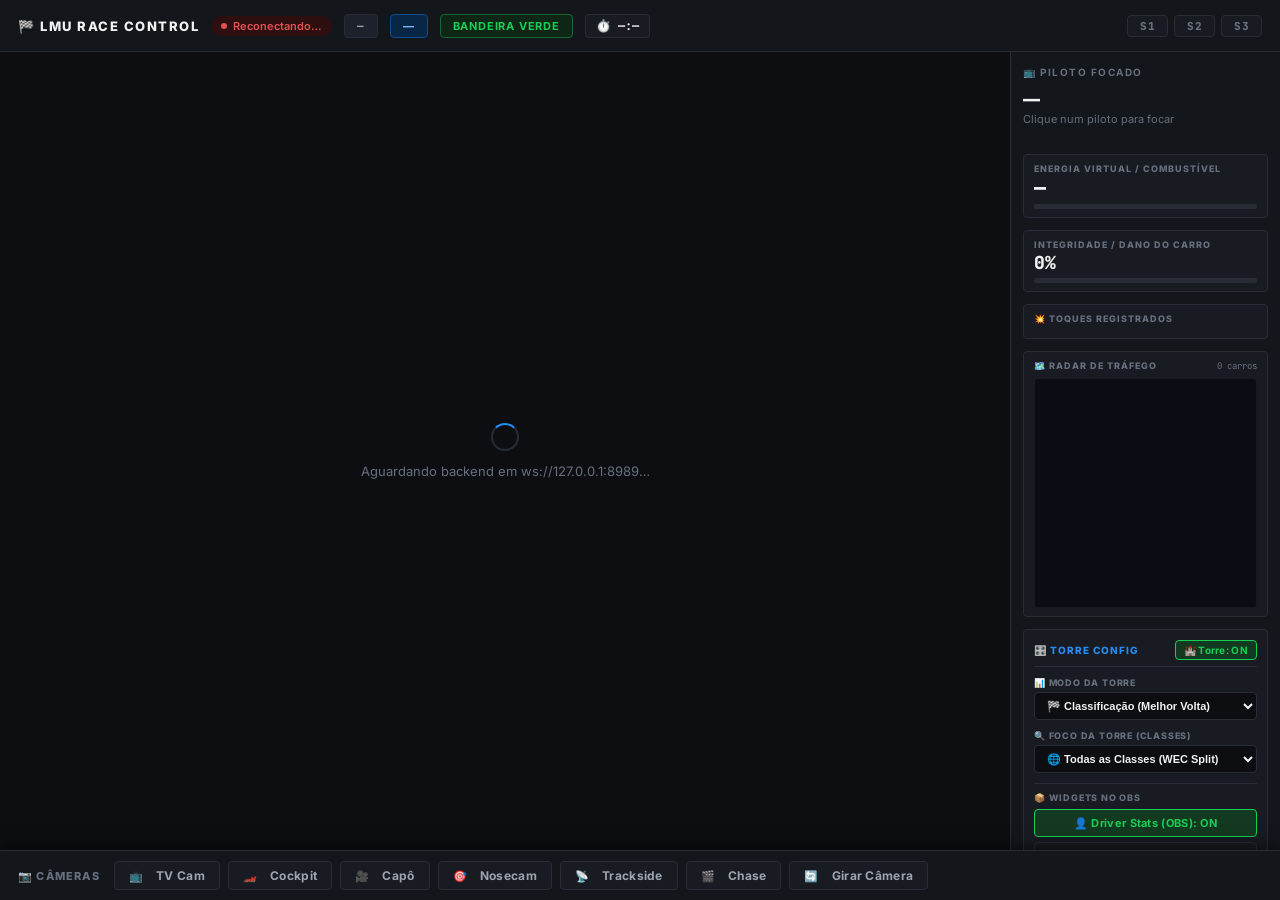
<file: frontend/index.html>
<!DOCTYPE html>
<html lang="pt-BR">
<head>
  <meta charset="UTF-8" />
  <meta name="viewport" content="width=device-width, initial-scale=1.0" />
  <title>LMU Race Control — Mesa do Narrador</title>
  <link rel="preconnect" href="https://fonts.googleapis.com" />
  <link href="https://fonts.googleapis.com/css2?family=Inter:wght@300;400;500;600;700;800;900&family=JetBrains+Mono:wght@400;600;700;800&display=swap" rel="stylesheet" />
  <style>
    /* ============================
       DESIGN SYSTEM / TOKENS
       ============================ */
    :root {
      --bg-base:        hsl(220, 20%, 6%);
      --bg-panel:       hsl(220, 18%, 9%);
      --bg-row:         hsl(220, 16%, 11%);
      --bg-row-hover:   hsl(220, 22%, 18%);
      --bg-focused:     hsl(210, 80%, 15%);
      --border:         hsl(220, 15%, 18%);
      --border-focused: hsl(210, 90%, 50%);

      --text-primary:   hsl(220, 10%, 95%);
      --text-secondary: hsl(220, 10%, 65%);
      --text-dim:       hsl(220, 10%, 45%);

      --accent-blue:    hsl(210, 90%, 55%);
      --accent-blue-glow: hsla(210, 90%, 55%, 0.25);

      /* Compound colors */
      --soft-color:     hsl(0, 0%, 96%);
      --soft-bg:        hsl(0, 0%, 15%);
      --medium-color:   hsl(48, 100%, 55%);
      --medium-bg:      hsl(48, 80%, 10%);
      --hard-color:     hsl(0, 80%, 60%);
      --hard-bg:        hsl(0, 60%, 10%);
      --wet-color:      hsl(210, 90%, 55%);
      --wet-bg:         hsl(210, 70%, 10%);
      --unknown-color:  hsl(220, 10%, 55%);
      --unknown-bg:     hsl(220, 10%, 12%);

      /* Flags & Status */
      --flag-yellow:    hsl(48, 100%, 50%);
      --flag-green:     hsl(140, 80%, 45%);
      --flag-red:       hsl(0, 85%, 55%);

      /* Energy */
      --energy-high:    hsl(140, 80%, 45%);
      --energy-mid:     hsl(48, 100%, 50%);
      --energy-low:     hsl(0, 80%, 55%);

      --font-main: 'Inter', sans-serif;
      --font-mono: 'JetBrains Mono', monospace;

      --radius-sm: 4px;
      --radius-md: 8px;
      --radius-lg: 12px;
    }

    * { margin: 0; padding: 0; box-sizing: border-box; }

    html, body {
      height: 100vh;
      width: 100vw;
      margin: 0;
      padding: 0;
      background: var(--bg-base);
      color: var(--text-primary);
      font-family: var(--font-main);
      display: flex;
      flex-direction: column;
      overflow: hidden;
      user-select: none;
    }

    /* ============================
       HEADER / STATUS BAR
       ============================ */
    #header {
      display: flex;
      align-items: center;
      gap: 12px;
      padding: 10px 18px;
      background: var(--bg-panel);
      border-bottom: 1px solid var(--border);
      flex-shrink: 0;
      height: 52px;
    }
    #header h1 {
      font-size: 13px;
      font-weight: 800;
      letter-spacing: 1.5px;
      text-transform: uppercase;
      color: var(--text-primary);
      display: flex;
      align-items: center;
      gap: 6px;
    }

    #ws-status {
      display: flex;
      align-items: center;
      gap: 6px;
      font-size: 11px;
      font-weight: 600;
      padding: 3px 10px;
      border-radius: 20px;
      background: hsl(0, 50%, 12%);
      color: hsl(0, 70%, 60%);
      transition: all 0.3s;
    }
    #ws-status.connected {
      background: hsl(140, 50%, 10%);
      color: var(--energy-high);
    }
    #ws-status::before {
      content: '';
      display: block;
      width: 6px; height: 6px;
      border-radius: 50%;
      background: currentColor;
      animation: pulse-dot 1.5s infinite;
    }
    @keyframes pulse-dot {
      0%, 100% { opacity: 1; }
      50% { opacity: 0.3; }
    }

    /* Badges in Header */
    .header-badge {
      font-size: 11px;
      font-weight: 700;
      padding: 4px 12px;
      border-radius: var(--radius-sm);
      letter-spacing: 0.8px;
      text-transform: uppercase;
    }

    #track-badge {
      background: hsl(220, 20%, 14%);
      color: var(--text-secondary);
      border: 1px solid var(--border);
      font-family: var(--font-mono);
    }

    #session-badge {
      background: hsl(210, 80%, 15%);
      color: hsl(210, 100%, 75%);
      border: 1px solid hsl(210, 80%, 30%);
    }

    #phase-badge {
      background: hsl(140, 50%, 10%);
      color: var(--flag-green);
      border: 1px solid hsl(140, 60%, 25%);
    }
    #phase-badge.flag-green {
      background: hsl(140, 50%, 10%) !important;
      color: var(--flag-green) !important;
      border-color: hsl(140, 60%, 25%) !important;
    }
    #phase-badge.flag-yellow {
      background: hsl(48, 80%, 12%) !important;
      color: var(--flag-yellow) !important;
      border-color: hsl(48, 80%, 35%) !important;
      animation: yellow-pulse 1s infinite alternate;
    }
    #phase-badge.flag-red {
      background: hsl(0, 60%, 12%) !important;
      color: var(--flag-red) !important;
      border-color: hsl(0, 60%, 35%) !important;
    }

    #clock-badge {
      font-family: var(--font-mono);
      font-size: 12px;
      font-weight: 700;
      color: var(--text-primary);
      background: var(--bg-row);
      border: 1px solid var(--border);
      padding: 3px 10px;
      border-radius: var(--radius-sm);
    }

    /* Sector flags */
    #sector-flags {
      display: flex;
      gap: 6px;
      margin-left: auto;
    }
    .sector-flag {
      font-size: 11px;
      font-weight: 800;
      padding: 3px 12px;
      border-radius: 4px;
      background: var(--bg-row);
      color: var(--text-dim);
      border: 1px solid var(--border);
      transition: all 0.2s;
      letter-spacing: 0.5px;
      font-family: var(--font-mono);
    }
    .sector-flag.active {
      background: hsl(48, 90%, 15%) !important;
      color: var(--flag-yellow) !important;
      border-color: var(--flag-yellow) !important;
      box-shadow: 0 0 10px hsla(48, 100%, 50%, 0.4);
      animation: yellow-pulse 1s infinite alternate;
    }
    @keyframes yellow-pulse {
      from { box-shadow: 0 0 6px hsla(48, 100%, 50%, 0.2); }
      to   { box-shadow: 0 0 14px hsla(48, 100%, 50%, 0.6); }
    }

    /* ============================
       MAIN LAYOUT & SCROLLING
       ============================ */
    #main {
      display: flex;
      flex: 1;
      min-height: 0;
      overflow: hidden;
    }

    /* STANDINGS TABLE SCROLLER */
    #standings-wrapper {
      flex: 1;
      height: 100%;
      overflow-y: scroll;
      overflow-x: auto;
      -webkit-overflow-scrolling: touch;
    }
    #standings-wrapper::-webkit-scrollbar { width: 6px; height: 6px; }
    #standings-wrapper::-webkit-scrollbar-track { background: var(--bg-base); }
    #standings-wrapper::-webkit-scrollbar-thumb { background: var(--border); border-radius: 3px; }
    #standings-wrapper::-webkit-scrollbar-thumb:hover { background: hsl(220, 15%, 30%); }

    #standings-table {
      width: 100%;
      border-collapse: collapse;
    }

    #standings-table thead th {
      position: sticky;
      top: 0;
      z-index: 10;
      background: var(--bg-panel);
      padding: 9px 10px;
      text-align: left;
      font-size: 10px;
      font-weight: 700;
      letter-spacing: 1px;
      text-transform: uppercase;
      color: var(--text-dim);
      border-bottom: 1px solid var(--border);
    }

    .row {
      border-bottom: 1px solid var(--border);
      cursor: pointer;
      transition: background-color 0.12s ease, opacity 0.2s ease;
    }
    .row:hover {
      background-color: var(--bg-row-hover) !important;
    }
    
    /* Foco ativo */
    .row.focused {
      background-color: var(--bg-focused) !important;
      border-left: 4px solid var(--accent-blue);
      box-shadow: inset 0 0 14px hsla(210, 90%, 55%, 0.2);
    }

    /* Garagem: Linha meio apagada/esmaecida */
    .row.in-garage {
      opacity: 0.40;
      filter: grayscale(40%);
      background-color: hsl(220, 18%, 7%);
    }
    .row.in-garage:hover {
      opacity: 0.80;
    }

    /* Yellow Flag / Incidente no Carro: Linha inteira amarela pulsante */
    .row.yellow-incident {
      background-color: hsl(48, 95%, 18%) !important;
      border-top: 2px solid var(--flag-yellow) !important;
      border-bottom: 2px solid var(--flag-yellow) !important;
      animation: yellow-incident-pulse 1s infinite alternate;
    }
    @keyframes yellow-incident-pulse {
      from { background-color: hsl(48, 90%, 14%); box-shadow: inset 0 0 10px hsla(48, 100%, 50%, 0.2); }
      to   { background-color: hsl(48, 100%, 24%); box-shadow: inset 0 0 20px hsla(48, 100%, 50%, 0.5); }
    }

    .row td {
      padding: 8px 10px;
      font-size: 12px;
      vertical-align: middle;
      white-space: nowrap;
    }

    /* Qualify Tracker Selection Checkbox */
    .td-qlf {
      width: 34px;
      text-align: center;
      padding: 4px !important;
    }
    body.is-race-session .td-qlf,
    body.is-race-session #th-qlf {
      display: none !important;
    }
    .qlf-checkbox {
      width: 16px;
      height: 16px;
      cursor: pointer;
      accent-color: #00d2ff;
      transform: scale(1.2);
      vertical-align: middle;
    }

    /* Class Badge */
    .td-class { width: 58px; }
    .class-badge {
      display: inline-flex;
      align-items: center;
      justify-content: center;
      font-size: 10px;
      font-weight: 900;
      font-family: var(--font-mono);
      padding: 3px 6px;
      border-radius: 4px;
      letter-spacing: 0.5px;
      text-transform: uppercase;
    }
    .class-HY        { background: hsl(355, 85%, 40%); color: #fff; border: 1px solid hsl(45, 90%, 50%); }
    .class-LMP2      { background: #5ba4ff; color: #fff; border: 1px solid #7FB5FF; }
    .class-LMP2_WEC  { background: #5ba4ff; color: #fff; border: 1px solid #7FB5FF; }
    .class-LMP2_ELMS { background: #005696; color: #fff; border: 1px solid #003d6b; }
    .class-LMGT3     { background: hsl(145, 90%, 30%); color: #fff; border: 1px solid hsl(145, 80%, 45%); }
    .class-LMGTE     { background: hsl(38, 95%, 36%); color: #fff; border: 1px solid hsl(38, 90%, 52%); }
    .class-LMP3      { background: hsl(280, 75%, 38%); color: #fff; border: 1px solid hsl(280, 70%, 55%); }

    /* Position Geral */
    .td-pos { width: 42px; }
    .pos-badge {
      display: inline-flex;
      align-items: center;
      justify-content: center;
      font-size: 12px;
      font-weight: 800;
      font-family: var(--font-mono);
      width: 28px; height: 28px;
      border-radius: 6px;
      background: var(--bg-row);
      color: var(--text-secondary);
      border: 1px solid var(--border);
    }
    .pos-badge.p1 { background: hsl(48, 80%, 15%); color: hsl(48, 100%, 60%); border-color: hsl(48, 80%, 30%); }
    .pos-badge.p2 { background: hsl(220, 20%, 18%); color: hsl(220, 10%, 80%); border-color: hsl(220, 20%, 30%); }
    .pos-badge.p3 { background: hsl(20, 60%, 15%); color: hsl(20, 80%, 65%); border-color: hsl(20, 60%, 30%); }

    /* Posição na Classe (POS CLAS) */
    .td-pos-class { width: 44px; }
    .pos-class-badge {
      display: inline-flex;
      align-items: center;
      justify-content: center;
      font-size: 11px;
      font-weight: 700;
      font-family: var(--font-mono);
      padding: 2px 6px;
      border-radius: 4px;
      background: hsla(220, 15%, 15%, 0.6);
      color: var(--text-secondary);
      border: 1px solid var(--border);
    }
    .pos-class-badge.p1 { background: hsla(48, 80%, 15%, 0.7); color: hsl(48, 100%, 65%); border-color: hsl(48, 80%, 35%); font-weight: 800; }
    .pos-class-badge.p2 { background: hsla(220, 20%, 20%, 0.7); color: hsl(220, 10%, 85%); border-color: hsl(220, 20%, 35%); }
    .pos-class-badge.p3 { background: hsla(20, 60%, 16%, 0.7); color: hsl(20, 80%, 70%); border-color: hsl(20, 60%, 35%); }

    /* Car Number */
    .td-num { width: 48px; }
    .car-num {
      font-family: var(--font-mono);
      font-weight: 800;
      font-size: 13px;
      color: var(--accent-blue);
    }

    /* Driver */
    .td-driver { min-width: 170px; }
    .driver-name {
      font-weight: 700;
      font-size: 13px;
      color: var(--text-primary);
      letter-spacing: 0.2px;
    }
    .team-name {
      font-size: 10px;
      color: var(--text-dim);
      margin-top: 1px;
      white-space: nowrap;
      overflow: hidden;
      text-overflow: ellipsis;
      max-width: 220px;
    }

    /* Times */
    .td-time { width: 95px; font-family: var(--font-mono); font-size: 12px; }
    .lap-time { color: var(--text-primary); font-weight: 600; }
    .best-time { color: hsl(140, 70%, 50%); font-size: 11px; font-weight: 600; margin-top: 2px; }
    .avg-time { color: hsl(190, 85%, 70%); font-size: 11.5px; font-weight: 600; }
    .gap-int-time { color: hsl(48, 90%, 75%); font-size: 11.5px; font-weight: 600; font-family: var(--font-mono); }
    .gap-class-time { color: hsl(210, 80%, 75%); font-size: 11.5px; font-weight: 600; font-family: var(--font-mono); }

    /* Energy / Fuel */
    .td-energy { width: 85px; }
    .energy-bar-wrapper {
      display: flex;
      flex-direction: column;
      gap: 3px;
    }
    .energy-value {
      font-family: var(--font-mono);
      font-size: 11px;
      font-weight: 700;
    }
    .energy-bar {
      height: 4px;
      border-radius: 2px;
      background: var(--border);
      overflow: hidden;
    }
    .energy-bar-fill {
      height: 100%;
      border-radius: 2px;
      transition: width 0.3s ease;
    }

    /* Tires */
    .td-tires { width: 62px; }
    .tire-single {
      display: inline-flex;
      align-items: center;
      justify-content: center;
      width: 26px; height: 26px;
      border-radius: 6px;
      font-family: var(--font-mono);
      font-weight: 900;
      font-size: 13px;
      border: 1.5px solid transparent;
    }
    .tire-single.Soft    { background: var(--soft-bg);    color: var(--soft-color);    border-color: hsla(0,0%,70%,0.3); }
    .tire-single.Medium  { background: var(--medium-bg);  color: var(--medium-color);  border-color: hsla(48,80%,40%,0.3); }
    .tire-single.Hard    { background: var(--hard-bg);    color: var(--hard-color);    border-color: hsla(0,60%,40%,0.3); }
    .tire-single.Wet     { background: var(--wet-bg);     color: var(--wet-color);     border-color: hsla(210,70%,40%,0.3); }
    .tire-single.Unknown { background: var(--unknown-bg); color: var(--unknown-color); border-color: var(--border); }

    /* Mixed tires: 2x2 grid */
    .tire-mixed {
      display: grid;
      grid-template-columns: 1fr 1fr;
      gap: 3px;
      width: 26px;
    }
    .tire-dot {
      width: 10px; height: 10px;
      border-radius: 50%;
    }
    .tire-dot.Soft    { background: var(--soft-color); }
    .tire-dot.Medium  { background: var(--medium-color); }
    .tire-dot.Hard    { background: var(--hard-color); }
    .tire-dot.Wet     { background: var(--wet-color); }
    .tire-dot.Unknown { background: var(--unknown-color); }

    /* Damage Column */
    .td-damage { width: 55px; text-align: center; }
    .damage-badge {
      display: inline-flex;
      align-items: center;
      justify-content: center;
      font-family: var(--font-mono);
      font-size: 11px;
      font-weight: 700;
      padding: 2px 6px;
      border-radius: 4px;
      border: 1px solid transparent;
    }
    .damage-badge.dmg-0 {
      background: hsl(220, 15%, 12%);
      color: hsl(220, 10%, 65%);
      border-color: var(--border);
    }
    .damage-badge.dmg-low {
      background: hsl(48, 80%, 14%);
      color: hsl(48, 100%, 65%);
      border-color: hsl(48, 80%, 30%);
    }
    .damage-badge.dmg-mid {
      background: hsl(25, 85%, 16%);
      color: hsl(25, 100%, 65%);
      border-color: hsl(25, 85%, 35%);
    }
    .damage-badge.dmg-high {
      background: hsl(0, 80%, 18%);
      color: hsl(0, 100%, 70%);
      border-color: hsl(0, 80%, 45%);
      font-weight: 800;
      animation: pulse-req 0.8s infinite;
    }

    /* Status Column Chips */
    .td-status { width: 115px; }
    .status-chip {
      display: inline-flex;
      align-items: center;
      gap: 4px;
      font-size: 10px;
      font-weight: 800;
      letter-spacing: 0.5px;
      padding: 3px 9px;
      border-radius: 4px;
      font-family: var(--font-mono);
      text-transform: uppercase;
    }
    .status-garage {
      background: hsl(220, 10%, 14%);
      color: hsl(220, 10%, 65%);
      border: 1px solid var(--border);
    }
    .status-req {
      background: hsl(40, 80%, 15%);
      color: hsl(40, 100%, 65%);
      border: 1px solid hsl(40, 80%, 35%);
      animation: pulse-req 1.2s infinite;
    }
    @keyframes pulse-req {
      0%, 100% { opacity: 1; }
      50% { opacity: 0.6; }
    }
    .status-pitin {
      background: hsl(200, 55%, 15%);
      color: hsl(200, 90%, 75%);
      border: 1px solid hsl(200, 55%, 35%);
    }
    .status-pit {
      background: hsl(0, 75%, 16%);
      color: hsl(0, 95%, 75%);
      border: 1px solid hsl(0, 75%, 35%);
    }
    .status-pitout {
      background: hsl(270, 60%, 16%);
      color: hsl(270, 90%, 75%);
      border: 1px solid hsl(270, 60%, 35%);
    }
    .status-yellow {
      background: hsl(48, 100%, 20%);
      color: hsl(48, 100%, 60%);
      border: 1px solid hsl(48, 100%, 50%);
      animation: pulse-req 0.8s infinite;
    }
    .status-foc {
      background: hsl(210, 80%, 15%);
      color: var(--accent-blue);
      border: 1px solid hsl(210, 80%, 35%);
    }
    .status-ok {
      background: hsl(140, 50%, 10%);
      color: hsl(140, 70%, 55%);
      border: 1px solid hsl(140, 50%, 20%);
    }

    /* ============================
       SIDE PANEL — FOCUSED DRIVER
       ============================ */
    #focus-panel {
      width: 270px;
      flex-shrink: 0;
      height: 100%;
      background: var(--bg-panel);
      border-left: 1px solid var(--border);
      display: flex;
      flex-direction: column;
      padding: 14px 12px;
      gap: 12px;
      overflow-y: auto;
    }
    #focus-panel h2 {
      font-size: 10px;
      font-weight: 700;
      letter-spacing: 1.5px;
      text-transform: uppercase;
      color: var(--text-dim);
    }

    #focus-name {
      font-size: 17px;
      font-weight: 900;
      line-height: 1.1;
      color: var(--text-primary);
    }
    #focus-team {
      font-size: 11px;
      color: var(--text-dim);
      margin-top: 3px;
    }
    #focus-num-class {
      display: flex;
      align-items: center;
      gap: 6px;
      margin-top: 4px;
    }
    #focus-num {
      font-family: var(--font-mono);
      font-size: 12px;
      font-weight: 800;
      color: var(--accent-blue);
    }

    /* Tire detail per wheel */
    #focus-tires {
      display: grid;
      grid-template-columns: 1fr 1fr;
      gap: 6px;
    }
    .wheel-card {
      background: var(--bg-row);
      border: 1px solid var(--border);
      border-radius: var(--radius-sm);
      padding: 8px 6px;
      display: flex;
      flex-direction: column;
      align-items: center;
      justify-content: center;
      gap: 2px;
    }
    .wheel-label {
      font-size: 9px;
      font-weight: 800;
      letter-spacing: 1px;
      color: var(--text-dim);
    }
    .wheel-compound-badge {
      font-family: var(--font-mono);
      font-size: 24px;
      font-weight: 900;
      line-height: 1.1;
      text-shadow: 0 0 10px currentColor;
    }
    .wheel-compound-name {
      font-size: 9px;
      font-weight: 800;
      letter-spacing: 0.5px;
      text-transform: uppercase;
    }

    /* Energy detail */
    #focus-energy {
      background: var(--bg-row);
      border: 1px solid var(--border);
      border-radius: var(--radius-sm);
      padding: 8px 10px;
    }
    #focus-energy label {
      font-size: 9px;
      font-weight: 800;
      letter-spacing: 1px;
      color: var(--text-dim);
      text-transform: uppercase;
      display: block;
      margin-bottom: 4px;
    }
    #focus-energy-value {
      font-family: var(--font-mono);
      font-size: 20px;
      font-weight: 800;
      line-height: 1;
    }
    #focus-energy-bar {
      height: 5px;
      border-radius: 2px;
      background: var(--border);
      overflow: hidden;
      margin-top: 6px;
    }
    #focus-energy-bar-fill { height: 100%; border-radius: 2px; transition: width 0.3s ease; }

    /* Damage detail */
    #focus-damage {
      background: var(--bg-row);
      border: 1px solid var(--border);
      border-radius: var(--radius-sm);
      padding: 8px 10px;
    }
    #focus-damage label {
      font-size: 9px;
      font-weight: 800;
      letter-spacing: 1px;
      color: var(--text-dim);
      text-transform: uppercase;
      display: block;
      margin-bottom: 4px;
    }
    #focus-damage-value {
      font-family: var(--font-mono);
      font-size: 18px;
      font-weight: 800;
      line-height: 1;
    }
    #focus-damage-bar {
      height: 5px;
      border-radius: 2px;
      background: var(--border);
      overflow: hidden;
      margin-top: 6px;
    }
    #focus-damage-bar-fill { height: 100%; border-radius: 2px; transition: width 0.3s ease; }

    /* Incidents List in Focus Panel */
    #focus-incidents {
      background: var(--bg-row);
      border: 1px solid var(--border);
      border-radius: var(--radius-sm);
      padding: 8px 10px;
      display: flex;
      flex-direction: column;
    }
    .incident-card {
      background: var(--bg-base);
      border: 1px solid var(--border);
      border-radius: var(--radius-sm);
      padding: 6px 8px;
      display: flex;
      align-items: center;
      justify-content: space-between;
      gap: 6px;
    }
    .incident-info {
      display: flex;
      flex-direction: column;
      min-width: 0;
    }
    .incident-opponent {
      font-size: 11px;
      font-weight: 700;
      color: var(--text-primary);
      white-space: nowrap;
      overflow: hidden;
      text-overflow: ellipsis;
    }
    .incident-time {
      font-size: 9px;
      font-family: var(--font-mono);
      color: var(--text-dim);
    }
    .incident-replay-btn {
      display: inline-flex;
      align-items: center;
      gap: 3px;
      font-size: 9px;
      font-weight: 800;
      font-family: var(--font-mono);
      padding: 3px 7px;
      border-radius: 4px;
      background: hsl(210, 80%, 20%);
      color: hsl(210, 100%, 75%);
      border: 1px solid hsl(210, 80%, 40%);
      cursor: pointer;
      transition: all 0.15s;
      flex-shrink: 0;
    }
    .incident-replay-btn:hover {
      background: hsl(210, 90%, 40%);
      color: #fff;
    }

    /* ============================
       RADAR DE PISTA 2D (LIVE TRACKMAP)
       ============================ */
    #focus-trackmap-card {
      background: var(--bg-row);
      border: 1px solid var(--border);
      border-radius: var(--radius-sm);
      padding: 8px 10px;
      display: flex;
      flex-direction: column;
      gap: 6px;
    }
    #trackmap-container {
      width: 100%;
      height: 230px;
      background: rgba(5, 8, 15, 0.7);
      border-radius: var(--radius-sm);
      border: 1px solid rgba(255, 255, 255, 0.05);
      position: relative;
      overflow: hidden;
      display: flex;
      align-items: center;
      justify-content: center;
      padding: 6px;
    }
    #trackmap-svg {
      width: 100%;
      height: 100%;
      overflow: visible;
    }
    .track-bg-path {
      fill: none;
      stroke: rgba(255, 255, 255, 0.18);
      stroke-linecap: round;
      stroke-linejoin: round;
    }
    .track-fg-path {
      fill: none;
      stroke: rgba(12, 18, 30, 0.9);
      stroke-linecap: round;
      stroke-linejoin: round;
    }
    .track-pit-path {
      fill: none;
      stroke: rgba(60, 140, 255, 0.65);
      stroke-linecap: round;
      stroke-linejoin: round;
    }

    /* ============================
       CAMERA CONTROLS DOCK (FIXA)
       ============================ */
    #cam-dock {
      display: flex;
      align-items: center;
      gap: 8px;
      padding: 10px 18px;
      background: var(--bg-panel);
      border-top: 1px solid var(--border);
      flex-shrink: 0;
      z-index: 1000;
      box-shadow: 0 -4px 15px rgba(0,0,0,0.5);
    }
    #cam-dock span {
      font-size: 11px;
      font-weight: 800;
      letter-spacing: 1.2px;
      text-transform: uppercase;
      color: var(--text-dim);
      margin-right: 6px;
    }
    .cam-btn {
      display: inline-flex;
      align-items: center;
      gap: 6px;
      padding: 6px 14px;
      border: 1px solid var(--border);
      border-radius: var(--radius-sm);
      background: var(--bg-row);
      color: var(--text-secondary);
      font-family: var(--font-main);
      font-size: 12px;
      font-weight: 700;
      cursor: pointer;
      transition: all 0.15s;
      letter-spacing: 0.3px;
    }
    .cam-btn:hover {
      background: var(--bg-row-hover);
      color: var(--text-primary);
      border-color: hsl(220, 15%, 35%);
    }
    .cam-btn:active {
      background: hsl(210, 70%, 14%);
      color: var(--accent-blue);
      border-color: var(--accent-blue);
    }
    .cam-btn .icon { font-size: 14px; }

    /* Loading state */
    #loading {
      display: flex;
      flex-direction: column;
      align-items: center;
      justify-content: center;
      height: 100%;
      gap: 12px;
      color: var(--text-dim);
      font-size: 13px;
    }
    .spinner {
      width: 28px; height: 28px;
      border: 2px solid var(--border);
      border-top-color: var(--accent-blue);
      border-radius: 50%;
      animation: spin 0.8s linear infinite;
    }
    @keyframes spin { to { transform: rotate(360deg); } }
  </style>
</head>
<body>

<!-- ===== HEADER ===== -->
<div id="header">
  <h1>🏁 LMU Race Control</h1>
  <div id="ws-status">Desconectado</div>
  <div id="track-badge" class="header-badge">—</div>
  <div id="session-badge" class="header-badge">—</div>
  <div id="phase-badge" class="header-badge flag-green">BANDEIRA VERDE</div>
  <div id="clock-badge">⏱️ —:—</div>
  <div id="sector-flags">
    <div class="sector-flag" id="sf1">S1</div>
    <div class="sector-flag" id="sf2">S2</div>
    <div class="sector-flag" id="sf3">S3</div>
  </div>
</div>

<!-- ===== MAIN ===== -->
<div id="main">

  <!-- STANDINGS TABLE -->
  <div id="standings-wrapper">
    <div id="loading">
      <div class="spinner"></div>
      Aguardando backend em ws://127.0.0.1:8989…
    </div>
    <table id="standings-table" style="display:none">
      <thead>
        <tr>
          <th id="th-qlf" style="width:34px;text-align:center;" title="Qualify Tracker (selecione até 3)">QLF</th>
          <th>CLASSE</th>
          <th>POS</th>
          <th>POS CLAS</th>
          <th>Nº</th>
          <th>PILOTO / EQUIPE</th>
          <th>ÚLTIMA VOLTA</th>
          <th>MELHOR VOLTA</th>
          <th>AVG 5 LAPS</th>
          <th id="th-gap-int">INT</th>
          <th id="th-gap-class" style="display:none">GAP CLAS</th>
          <th>ENERGIA / COMB.</th>
          <th>PNEUS</th>
          <th>DANO</th>
          <th>STATUS</th>
        </tr>
      </thead>
      <tbody id="standings-body"></tbody>
    </table>
  </div>

  <!-- FOCUS PANEL -->
  <div id="focus-panel">
    <h2>📺 Piloto Focado</h2>
    <div>
      <div id="focus-name">—</div>
      <div id="focus-team">Clique num piloto para focar</div>
      <div id="focus-num-class">
        <div id="focus-class-badge" class="class-badge" style="display:none"></div>
        <div id="focus-num"></div>
      </div>
    </div>
    <div id="focus-tires">
      <!-- populated by JS -->
    </div>
    <div id="focus-energy">
      <label>Energia Virtual / Combustível</label>
      <div id="focus-energy-value">—</div>
      <div id="focus-energy-bar">
        <div id="focus-energy-bar-fill" style="width:0%"></div>
      </div>
    </div>
    <div id="focus-damage">
      <label>Integridade / Dano do Carro</label>
      <div id="focus-damage-value">0%</div>
      <div id="focus-damage-bar">
        <div id="focus-damage-bar-fill" style="width:0%"></div>
      </div>
    </div>
    
    <!-- INCIDENTS / TOQUES LIST -->
    <div id="focus-incidents">
      <div style="display:flex;align-items:center;justify-content:space-between;margin-bottom:6px">
        <label style="font-size:9px;font-weight:800;letter-spacing:1px;color:var(--text-dim);text-transform:uppercase;">💥 Toques Registrados</label>
        <button id="btn-return-live" onclick="returnLive()" style="display:none;background:hsl(0,75%,30%);color:#fff;border:1px solid hsl(0,80%,50%);border-radius:4px;font-size:9px;font-weight:800;padding:2px 6px;cursor:pointer;">🔴 AO VIVO</button>
      </div>
      <div id="focus-incidents-list" style="display:flex;flex-direction:column;gap:5px;max-height:110px;overflow-y:auto;">
        <!-- populated by JS -->
      </div>
    </div>

    <!-- RADAR DE PISTA 2D (LIVE TRACKMAP) -->
    <div id="focus-trackmap-card">
      <div style="display:flex;align-items:center;justify-content:space-between;">
        <label style="font-size:9px;font-weight:800;letter-spacing:1px;color:var(--text-dim);text-transform:uppercase;">🗺️ Radar de Tráfego</label>
        <span id="trackmap-cars-count" style="font-size:9px;color:var(--text-dim);font-family:var(--font-mono)">0 carros</span>
      </div>
      <div id="trackmap-container">
        <svg id="trackmap-svg" preserveAspectRatio="xMidYMid meet">
          <path id="trackmap-bg-path" class="track-bg-path" stroke-width="26" />
          <path id="trackmap-fg-path" class="track-fg-path" stroke-width="14" />
          <path id="trackmap-pit-path" class="track-pit-path" stroke-width="8" />
          <g id="trackmap-cars-layer"></g>
          <g id="trackmap-focused-layer"></g>
        </svg>
      </div>
    </div>

    <!-- PAINEL DE CONTROLE DO OVERLAY (TORRE CONFIG & WIDGETS) -->
    <div id="focus-overlay-card" style="background:var(--bg-row);border:1px solid var(--border);border-radius:var(--radius-sm);padding:10px;display:flex;flex-direction:column;gap:10px;">
      <div style="display:flex;align-items:center;justify-content:space-between;border-bottom:1px solid var(--border);padding-bottom:6px;">
        <label style="font-size:10px;font-weight:800;letter-spacing:1px;color:var(--accent-blue);text-transform:uppercase;">🎛️ Torre Config</label>
        <button id="btn-toggle-tower" class="cam-btn" style="padding:3px 8px;font-size:10px;background:hsl(140, 50%, 15%);color:var(--flag-green);border-color:var(--flag-green);" onclick="toggleOverlayWidget('standingsTower')">🏰 Torre: ON</button>
      </div>

      <!-- Opções de Modo da Torre -->
      <div>
        <label style="font-size:9px;font-weight:800;letter-spacing:0.8px;color:var(--text-dim);text-transform:uppercase;display:block;margin-bottom:4px;">📊 Modo da Torre</label>
        <select id="overlay-mode-select" style="width:100%;background:var(--bg-base);color:var(--text-primary);border:1px solid var(--border);border-radius:var(--radius-sm);padding:6px 8px;font-size:11px;font-weight:700;cursor:pointer;outline:none;" onchange="setOverlayTowerMode(this.value)">
          <option value="QUALIFY">🏁 Classificação (Melhor Volta)</option>
          <option value="PRACTICE">🔬 Treino Livre (Melhor Volta)</option>
          <option value="GAP">📊 Gap para o Líder</option>
          <option value="INTERVAL">⏱️ Intervalo (Próximo Carro)</option>
          <option value="ENERGY">⚡ Energia Virtual / Combustível</option>
          <option value="TYRE">🛞 Composto de Pneus</option>
          <option value="STOPS">⛽ Número de Paradas</option>
          <option value="POSITIONS">📈 Posições Ganhas / Perdidas</option>
          <option value="NAME">👤 Nome Completo do Piloto</option>
        </select>
      </div>

      <!-- Foco da Torre -->
      <div>
        <label style="font-size:9px;font-weight:800;letter-spacing:0.8px;color:var(--text-dim);text-transform:uppercase;display:block;margin-bottom:4px;">🔍 Foco da Torre (Classes)</label>
        <select id="overlay-class-select" style="width:100%;background:var(--bg-base);color:var(--text-primary);border:1px solid var(--border);border-radius:var(--radius-sm);padding:6px 8px;font-size:11px;font-weight:700;cursor:pointer;outline:none;" onchange="setOverlayClassFocus(this.value)">
          <option value="ALL">🌐 Todas as Classes (WEC Split)</option>
          <option value="Hypercar">🔴 Hypercar</option>
          <option value="LMP2">🔵 LMP2</option>
          <option value="LMP3">🟣 LMP3</option>
          <option value="LMGT3">🟢 LMGT3</option>
        </select>
      </div>

        <!-- Outros Widgets -->
        <div style="border-top:1px solid var(--border);padding-top:8px;">
          <label style="font-size:9px;font-weight:800;letter-spacing:0.8px;color:var(--text-dim);text-transform:uppercase;display:block;margin-bottom:6px;">📦 Widgets no OBS</label>
          <div id="overlay-widgets-list" style="display:flex;flex-direction:column;gap:5px;">
            <button id="btn-toggle-driver-banner" class="cam-btn" style="width:100%;justify-content:center;padding:6px 8px;font-size:11px;background:hsl(140, 50%, 15%);color:var(--flag-green);border-color:var(--flag-green);" onclick="toggleOverlayWidget('driverStatsBanner')">👤 Driver Stats (OBS): ON</button>
            <button id="btn-toggle-h2h" class="cam-btn" style="width:100%;justify-content:center;padding:6px 8px;font-size:11px;background:var(--bg-row);color:var(--text-dim);border-color:var(--border);" onclick="toggleH2H()">⚔️ Duelo 1v1 (Carro Focado): OFF</button>
            <button id="btn-toggle-onboard" class="cam-btn" style="width:100%;justify-content:center;padding:6px 8px;font-size:11px;background:hsl(210, 80%, 20%);color:var(--accent-blue);border-color:var(--accent-blue);" onclick="toggleOverlayWidget('driverOnboardMode')">🏎️ Onboard Telemetry: AUTO</button>
            <button id="btn-toggle-map" class="cam-btn" style="width:100%;justify-content:center;padding:6px 8px;font-size:11px;" onclick="toggleOverlayWidget('trackMap')">🗺️ Radar 2D no OBS: OFF</button>
            <button id="btn-toggle-replay" class="cam-btn" style="width:100%;justify-content:center;padding:6px 8px;font-size:11px;" onclick="toggleOverlayWidget('replay_active')">⏪ Banner Replay (OBS): AUTO</button>
            <button id="btn-toggle-fastest-lap" class="cam-btn" style="width:100%;justify-content:center;padding:6px 8px;font-size:11px;background:var(--bg-row);color:var(--text-dim);border-color:var(--border);" onclick="toggleFastestLap()">⚡ Volta Mais Rápida (Classes): OFF</button>
            <button id="btn-clear-qualify" class="cam-btn" style="width:100%;justify-content:center;padding:6px 8px;font-size:11px;display:none;background:hsl(45, 90%, 20%);color:#ffd700;border-color:#ffd700;" onclick="clearQualifySlots()">⏱️ Qualify Tracker: 0/3 (Limpar)</button>
            <!-- Starting Grid Controls -->
            <div id="starting-grid-controls" style="display:flex;flex-direction:column;gap:4px;margin-top:2px;">
              <button id="btn-toggle-starting-grid" class="cam-btn" style="width:100%;justify-content:center;padding:6px 8px;font-size:11px;background:var(--bg-row);color:var(--text-dim);border-color:var(--border);" onclick="toggleStartingGrid()">🏁 Grade de Largada: OFF</button>
              <div id="starting-grid-nav" style="display:none;flex-direction:column;gap:4px;">
                <div style="display:flex;align-items:center;gap:4px;">
                  <button class="cam-btn" style="flex:0 0 28px;padding:4px;font-size:11px;text-align:center;" onclick="changeGridClass(-1)" title="Classe Anterior">◀</button>
                  <select id="starting-grid-class-select" class="cam-btn" style="flex:1;padding:4px;font-size:11px;font-weight:700;text-align:center;background:var(--bg-row);color:var(--text-primary);border-color:var(--border);" onchange="onStartingGridClassChange(this.value)">
                  </select>
                  <button class="cam-btn" style="flex:0 0 28px;padding:4px;font-size:11px;text-align:center;" onclick="changeGridClass(1)" title="Próxima Classe">▶</button>
                </div>
                <div style="display:flex;align-items:center;gap:4px;">
                  <button class="cam-btn" style="flex:0 0 28px;padding:4px;font-size:13px;text-align:center;" onclick="changeGridRow(-1)" title="Linha Anterior">◀</button>
                  <span id="starting-grid-row-label" style="flex:1;text-align:center;font-size:11px;font-weight:700;color:var(--text-primary);letter-spacing:0.5px;">ROW 1</span>
                  <button class="cam-btn" style="flex:0 0 28px;padding:4px;font-size:13px;text-align:center;" onclick="changeGridRow(1)" title="Próxima Linha">▶</button>
                </div>
              </div>
            </div>
          </div>
        </div>
      </div>
    </div>



  </div>

</div>

<!-- ===== CAMERA DOCK (FIXO NA PARTE INFERIOR) ===== -->
<div id="cam-dock">
  <span>📷 Câmeras</span>
  <button class="cam-btn" onclick="sendCam('tv')"><span class="icon">📺</span> TV Cam</button>
  <button class="cam-btn" onclick="sendCam('cockpit')"><span class="icon">🏎️</span> Cockpit</button>
  <button class="cam-btn" onclick="sendCam('bonnet')"><span class="icon">🎥</span> Capô</button>
  <button class="cam-btn" onclick="sendCam('nose')"><span class="icon">🎯</span> Nosecam</button>
  <button class="cam-btn" onclick="sendCam('trackside')"><span class="icon">📡</span> Trackside</button>
  <button class="cam-btn" onclick="sendCam('chase')"><span class="icon">🎬</span> Chase</button>
  <button class="cam-btn" onclick="sendCam('onboard_cycle')"><span class="icon">🔄</span> Girar Câmera</button>
</div>

<script>
// ================================
// CONFIG
// ================================
const WS_URL = 'ws://127.0.0.1:8989';
const COMPOUND_LETTER = { Soft: 'S', Medium: 'M', Hard: 'H', Wet: 'W', Unknown: '?' };
const COMPOUND_COLOR = {
  Soft: 'var(--soft-color)', Medium: 'var(--medium-color)',
  Hard: 'var(--hard-color)', Wet: 'var(--wet-color)', Unknown: 'var(--unknown-color)'
};

// ================================
// STATE
// ================================
let ws = null;
let focusedSlotId = -1;
let standings = [];
let allIncidents = [];
const existingRows = new Map(); // slotID -> <tr>
let activeCameraType = 'tv';
let isCurrentSessionQualify = false;
let lastSessionType = ''; // tracks session type to detect changes

var overlayState = {
  standingsTower: true,
  driverStatsBanner: true,
  driverOnboardMode: 'AUTO',
  trackMap: true,
  towerMode: 'GAP',
  focusedClass: 'ALL',
  qualifyTrackerSlots: [],
  startingGridVisible: false,
  startingGridRow: 1,
  startingGridClass: 'AUTO',
  sgSocialLeft: '',
  sgSocialCenter: '',
  sgSocialRight: '',
  fastestLapVisible: false
};

function isOnboardCamera(cam) {
  if (!cam) return false;
  const c = cam.toLowerCase();
  return ['cockpit', 'bonnet', 'nose', 'onboard_cycle', 'driving', 'in'].includes(c);
}

function updateWidgetButtonsUI() {
  const btnTower = document.getElementById('btn-toggle-tower');
  if (btnTower) {
    btnTower.textContent = overlayState.standingsTower ? '🏰 Torre: ON' : '🏰 Torre: OFF';
    btnTower.style.background = overlayState.standingsTower ? 'hsl(140, 50%, 15%)' : 'var(--bg-row)';
    btnTower.style.color = overlayState.standingsTower ? 'var(--flag-green)' : 'var(--text-dim)';
    btnTower.style.borderColor = overlayState.standingsTower ? 'var(--flag-green)' : 'var(--border)';
  }

  const btnDriver = document.getElementById('btn-toggle-driver-banner');
  if (btnDriver) {
    btnDriver.textContent = overlayState.driverStatsBanner ? '👤 Driver Stats (OBS): ON' : '👤 Driver Stats (OBS): OFF';
    btnDriver.style.background = overlayState.driverStatsBanner ? 'hsl(140, 50%, 15%)' : 'var(--bg-row)';
    btnDriver.style.color = overlayState.driverStatsBanner ? 'var(--flag-green)' : 'var(--text-dim)';
    btnDriver.style.borderColor = overlayState.driverStatsBanner ? 'var(--flag-green)' : 'var(--border)';
  }

  const btnMap = document.getElementById('btn-toggle-map');
  if (btnMap) {
    btnMap.textContent = overlayState.trackMap ? '🗺️ Radar 2D no OBS: ON' : '🗺️ Radar 2D no OBS: OFF';
    btnMap.style.background = overlayState.trackMap ? 'hsl(140, 50%, 15%)' : 'var(--bg-row)';
    btnMap.style.color = overlayState.trackMap ? 'var(--flag-green)' : 'var(--text-dim)';
    btnMap.style.borderColor = overlayState.trackMap ? 'var(--flag-green)' : 'var(--border)';
  }

  const btnOnboard = document.getElementById('btn-toggle-onboard');
  if (btnOnboard) {
    if (overlayState.driverOnboardMode === 'AUTO') {
      btnOnboard.textContent = '🏎️ Onboard Telemetry: AUTO';
      btnOnboard.style.background = 'hsl(210, 80%, 20%)';
      btnOnboard.style.color = 'var(--accent-blue)';
      btnOnboard.style.borderColor = 'var(--accent-blue)';
    } else if (overlayState.driverOnboardMode === 'ON') {
      btnOnboard.textContent = '🏎️ Onboard Telemetry: FORÇAR ON';
      btnOnboard.style.background = 'hsl(140, 50%, 15%)';
      btnOnboard.style.color = 'var(--flag-green)';
      btnOnboard.style.borderColor = 'var(--flag-green)';
    } else {
      btnOnboard.textContent = '🏎️ Onboard Telemetry: OFF';
      btnOnboard.style.background = 'var(--bg-row)';
      btnOnboard.style.color = 'var(--text-dim)';
      btnOnboard.style.borderColor = 'var(--border)';
    }
  }

  const btnReplay = document.getElementById('btn-toggle-replay');
  if (btnReplay) {
    btnReplay.textContent = overlayState.replay_active ? '⏪ Banner Replay (OBS): FORÇADO ON' : '⏪ Banner Replay (OBS): AUTO';
    btnReplay.style.background = overlayState.replay_active ? 'hsl(210, 80%, 20%)' : 'var(--bg-row)';
    btnReplay.style.color = overlayState.replay_active ? 'var(--accent-blue)' : 'var(--text-dim)';
    btnReplay.style.borderColor = overlayState.replay_active ? 'var(--accent-blue)' : 'var(--border)';
  }

  const btnFastestLap = document.getElementById('btn-toggle-fastest-lap');
  if (btnFastestLap) {
    btnFastestLap.textContent = overlayState.fastestLapVisible ? '⚡ Volta Mais Rápida (Classes): ON' : '⚡ Volta Mais Rápida (Classes): OFF';
    btnFastestLap.style.background = overlayState.fastestLapVisible ? 'hsl(270, 70%, 22%)' : 'var(--bg-row)';
    btnFastestLap.style.color = overlayState.fastestLapVisible ? '#c084fc' : 'var(--text-dim)';
    btnFastestLap.style.borderColor = overlayState.fastestLapVisible ? '#c084fc' : 'var(--border)';
  }

  updateQualifyButtonUI();
  updateStartingGridUI();
}

function applyCameraAutomation(camType, triggerSource = 'cam_change') {
  console.log(`[CameraAutomation] Aplicando preset para: ${camType} (Gatilho: ${triggerSource})`);

  if (camType === 'replay') {
    activeCameraType = 'replay';
    overlayState.replay_active = true;
    overlayState.standingsTower = false;
    overlayState.trackMap = false;
    overlayState.driverStatsBanner = true;
    overlayState.driverOnboardMode = 'OFF';
  } else if (isOnboardCamera(camType)) {
    activeCameraType = camType;
    overlayState.replay_active = false;
    overlayState.standingsTower = true;
    overlayState.trackMap = true;
    overlayState.driverOnboardMode = 'ON';
    overlayState.driverStatsBanner = false;
  } else {
    // TVCAM / Trackside / Chase
    activeCameraType = camType || 'tv';
    overlayState.replay_active = false;
    overlayState.standingsTower = true;
    overlayState.trackMap = true;
    overlayState.driverOnboardMode = 'AUTO';

    // Regra: se na TVCam o widget de qualy estiver ativo com slots, desativa o driver stats somente
    if (selectedQualifySlots.length > 0) {
      overlayState.driverStatsBanner = false;
    } else {
      overlayState.driverStatsBanner = true;
    }
  }

  updateWidgetButtonsUI();
  sendOverlayState();
}


// ================================
// WEBSOCKET
// ================================
function connect() {
  ws = new WebSocket(WS_URL);

  ws.onopen = () => {
    document.getElementById('ws-status').textContent = 'Conectado';
    document.getElementById('ws-status').classList.add('connected');
    updateWidgetButtonsUI();
  };

  ws.onclose = () => {
    document.getElementById('ws-status').textContent = 'Reconectando…';
    document.getElementById('ws-status').classList.remove('connected');
    setTimeout(connect, 2000);
  };

  ws.onerror = () => ws.close();

  ws.onmessage = (evt) => {
    try {
      const data = JSON.parse(evt.data);
      if (data.type === 'telemetry_update') handleUpdate(data);
    } catch(e) {}
  };
}

// ================================
// ACTIONS
// ================================
function sendFocus(slotID, driverName) {
  if (ws && ws.readyState === WebSocket.OPEN) {
    console.log(`[Narrador] Disparando foco para Slot: ${slotID} (${driverName})`);

    // Regra: se estiver em replay e clicar em um piloto, volta ao vivo e muda para TV Cam
    if (activeCameraType === 'replay') {
      console.log('[CameraAutomation] Piloto clicado durante Replay -> Voltando ao vivo e alternando para TV Cam');
      returnLive();
    }
    // Regra: se estiver em câmera onboard e clicar em outro piloto, muda para TV Cam e ativa os widgets da TV Cam
    else if (isOnboardCamera(activeCameraType)) {
      console.log('[CameraAutomation] Piloto trocado durante Onboard -> Alternando automaticamente para TV Cam');
      sendCam('tv');
    }

    ws.send(JSON.stringify({ 
      action: 'camera_focus', 
      slotID: parseInt(slotID), 
      driverName: driverName || '',
      cameraType: 'tv' 
    }));
    focusedSlotId = parseInt(slotID);
    updateFocusPanel();
    highlightSelectedRow(slotID);

    if (overlayState.h2h_active) {
      applyH2HAutoFromFocus();
    }
  }
}


function sendCam(camera) {
  if (ws && ws.readyState === WebSocket.OPEN) {
    console.log(`[Narrador] Mudando câmera para: ${camera}`);
    ws.send(JSON.stringify({ action: 'change_camera', camera: camera }));
  }
  applyCameraAutomation(camera, 'manual_cam_click');
}

function jumpReplay(slotID, et) {
  if (ws && ws.readyState === WebSocket.OPEN) {
    const targetTime = Math.max(0, et - 5.0);
    console.log(`[Replay] Pulando para ${targetTime.toFixed(1)}s do incidente (Slot: ${slotID})...`);
    ws.send(JSON.stringify({
      action: 'jump_replay',
      slotID: parseInt(slotID),
      targetTime: targetTime
    }));
    document.getElementById('btn-return-live').style.display = 'inline-block';
    applyCameraAutomation('replay', 'jump_replay');
  }
}

function returnLive() {
  if (ws && ws.readyState === WebSocket.OPEN) {
    console.log('[Replay] Retornando para Live...');
    ws.send(JSON.stringify({ action: 'return_live' }));
    document.getElementById('btn-return-live').style.display = 'none';
    // Ao sair do replay, sempre restaura para TV Cam
    const camToRestore = (activeCameraType === 'replay') ? 'tv' : (activeCameraType || 'tv');
    applyCameraAutomation(camToRestore, 'return_live');
  }
}

function highlightSelectedRow(slotID) {
  for (const [id, tr] of existingRows.entries()) {
    if (id === parseInt(slotID)) {
      tr.classList.add('focused');
    } else {
      tr.classList.remove('focused');
    }
  }
}

// ================================
// EVENT DELEGATION
// ================================
const tableContainer = document.getElementById('standings-wrapper');

function handleRowInteraction(e) {
  if (e.target.closest('.qlf-check') || e.target.closest('.td-qlf')) return;
  const tr = e.target.closest('.row');
  if (tr && tr.dataset && tr.dataset.slotId !== undefined) {
    const slotId = parseInt(tr.dataset.slotId);
    const driverName = tr.dataset.driverName;
    sendFocus(slotId, driverName);
  }
}

// Qualify Tracker Checkboxes
let selectedQualifySlots = [];

tableContainer.addEventListener('change', (e) => {
  const chk = e.target.closest('.qlf-check');
  if (chk && chk.dataset && chk.dataset.slotId !== undefined) {
    const slotId = parseInt(chk.dataset.slotId);
    if (chk.checked) {
      if (selectedQualifySlots.length >= 3) {
        chk.checked = false;
        alert('Máximo de 3 pilotos permitidos no Qualify Tracker.');
        return;
      }
      if (!selectedQualifySlots.includes(slotId)) {
        selectedQualifySlots.push(slotId);
      }
    } else {
      selectedQualifySlots = selectedQualifySlots.filter(id => id !== slotId);
    }
    overlayState.qualifyTrackerSlots = [...selectedQualifySlots];

    // Regra: ativar o widget de qualify desativa o driver stats somente
    if (selectedQualifySlots.length > 0) {
      overlayState.driverStatsBanner = false;
    }

    updateWidgetButtonsUI();
    sendOverlayState();
  }
});

function clearQualifySlots() {
  selectedQualifySlots = [];
  overlayState.qualifyTrackerSlots = [];
  document.querySelectorAll('.qlf-check').forEach(c => c.checked = false);
  sendOverlayState();
  updateQualifyButtonUI();
}

function updateQualifyButtonUI() {
  const btn = document.getElementById('btn-clear-qualify');
  if (btn) {
    if (selectedQualifySlots.length > 0) {
      btn.style.display = 'flex';
      btn.textContent = `⏱️ Qualify Tracker: ${selectedQualifySlots.length}/3 (Limpar)`;
    } else {
      btn.style.display = 'none';
    }
  }
}

// ================================
// VOLTA MAIS RÁPIDA (FASTEST LAP BY CLASS)
// ================================
function toggleFastestLap() {
  overlayState.fastestLapVisible = !overlayState.fastestLapVisible;
  updateWidgetButtonsUI();
  sendOverlayState();
}

// ================================
// GRADE DE LARGADA (STARTING GRID)
// ================================
function toggleStartingGrid() {
  overlayState.startingGridVisible = !overlayState.startingGridVisible;
  if (overlayState.startingGridVisible) {
    overlayState.startingGridRow = 1;
    // Regra: quando ativar a grade de largada, desabilita todos os outros widgets, deixando somente o grid de largada
    overlayState.standingsTower = false;
    overlayState.trackMap = false;
    overlayState.driverStatsBanner = false;
    overlayState.driverOnboardMode = 'OFF';
    overlayState.replay_active = false;
    overlayState.h2h_active = false;
    if (selectedQualifySlots.length > 0) {
      clearQualifySlots();
    }
  } else {
    // Ao desativar a grade de largada, restaura os widgets da câmera atual
    applyCameraAutomation(activeCameraType || 'tv', 'starting_grid_off');
  }
  updateWidgetButtonsUI();
  updateStartingGridUI();
  sendOverlayState();
}

function changeGridRow(delta) {
  const currentRow = overlayState.startingGridRow || 1;
  const newRow = Math.max(1, currentRow + delta);
  overlayState.startingGridRow = newRow;
  updateStartingGridUI();
  sendOverlayState();
}

function onStartingGridClassChange(newClass) {
  overlayState.startingGridClass = newClass || 'AUTO';
  overlayState.startingGridRow = 1;
  updateStartingGridUI();
  sendOverlayState();
}

function changeGridClass(delta) {
  const select = document.getElementById('starting-grid-class-select');
  if (!select || select.options.length === 0) return;
  let idx = select.selectedIndex + delta;
  if (idx < 0) idx = select.options.length - 1;
  if (idx >= select.options.length) idx = 0;
  select.selectedIndex = idx;
  onStartingGridClassChange(select.value);
}

function updateStartingGridUI() {
  const btn = document.getElementById('btn-toggle-starting-grid');
  const nav = document.getElementById('starting-grid-nav');
  const label = document.getElementById('starting-grid-row-label');
  const classSelect = document.getElementById('starting-grid-class-select');
  const row = overlayState.startingGridRow || 1;
  if (overlayState.startingGridVisible) {
    if (btn) {
      btn.style.background = 'hsl(0, 70%, 18%)';
      btn.style.color = '#ff6b6b';
      btn.style.borderColor = '#ff6b6b';
      btn.textContent = '🏁 Grade de Largada: ON';
    }
    if (nav) nav.style.display = 'flex';
    if (label) label.textContent = `ROW ${row}`;
    if (classSelect && overlayState.startingGridClass) {
      classSelect.value = overlayState.startingGridClass;
    }
  } else {
    if (btn) {
      btn.style.background = 'var(--bg-row)';
      btn.style.color = 'var(--text-dim)';
      btn.style.borderColor = 'var(--border)';
      btn.textContent = '🏁 Grade de Largada: OFF';
    }
    if (nav) nav.style.display = 'none';
  }
}

tableContainer.addEventListener('mousedown', handleRowInteraction);
tableContainer.addEventListener('click', handleRowInteraction);

// Event delegation for Replay Buttons
const incidentsContainer = document.getElementById('focus-incidents-list');

function handleIncidentInteraction(e) {
  const btn = e.target.closest('.incident-replay-btn');
  if (btn && btn.dataset && btn.dataset.slotId !== undefined) {
    const slotId = parseInt(btn.dataset.slotId);
    const et = parseFloat(btn.dataset.et);
    btn.textContent = '⏳ Plando...';
    jumpReplay(slotId, et);
    setTimeout(() => { btn.textContent = '▶ Replay'; }, 2000);
  }
}

incidentsContainer.addEventListener('mousedown', handleIncidentInteraction);
incidentsContainer.addEventListener('click', handleIncidentInteraction);

// ================================
// HELPERS
// ================================
function formatTime(secs) {
  if (!secs || secs <= 0) return '—';
  const m = Math.floor(secs / 60);
  const s = (secs % 60).toFixed(3).padStart(6, '0');
  return `${m}:${s}`;
}

function formatClock(secs) {
  if (!secs || secs <= 0) return '—:—';
  const h = Math.floor(secs / 3600);
  const m = Math.floor((secs % 3600) / 60);
  const s = Math.floor(secs % 60);
  if (h > 0) {
    return `${h}:${m.toString().padStart(2, '0')}:${s.toString().padStart(2, '0')}`;
  }
  return `${m}:${s.toString().padStart(2, '0')}`;
}

function energyColor(pct) {
  if (pct > 50) return 'var(--energy-high)';
  if (pct > 25) return 'var(--energy-mid)';
  return 'var(--energy-low)';
}

function wearColor(pct) {
  if (pct > 60) return 'var(--energy-high)';
  if (pct > 30) return 'var(--energy-mid)';
  return 'var(--energy-low)';
}

function damageColor(pct) {
  if (pct <= 0) return 'var(--text-dim)';
  if (pct <= 15) return 'var(--energy-mid)';
  if (pct <= 40) return 'hsl(25, 100%, 60%)';
  return 'var(--energy-low)';
}

function buildTireWidget(tires) {
  if (!tires || !tires.FL) return '<span style="color:var(--text-dim);font-size:11px">—</span>';

  const compounds = [tires.FL.compound, tires.FR.compound, tires.RL.compound, tires.RR.compound];
  const allSame = compounds.every(c => c === compounds[0]);

  if (allSame) {
    const c = compounds[0];
    const letter = COMPOUND_LETTER[c] || '?';
    return `<div class="tire-single ${c}">${letter}</div>`;
  } else {
    return `<div class="tire-mixed">
      <div class="tire-dot ${tires.FL.compound}" title="FL: ${tires.FL.compound}"></div>
      <div class="tire-dot ${tires.FR.compound}" title="FR: ${tires.FR.compound}"></div>
      <div class="tire-dot ${tires.RL.compound}" title="RL: ${tires.RL.compound}"></div>
      <div class="tire-dot ${tires.RR.compound}" title="RR: ${tires.RR.compound}"></div>
    </div>`;
  }
}

function buildDamageBadge(dmg) {
  const d = Math.max(0, Math.min(100, dmg || 0));
  if (d <= 0) {
    return `<span class="damage-badge dmg-0">0%</span>`;
  } else if (d <= 15) {
    return `<span class="damage-badge dmg-low">${d}%</span>`;
  } else if (d <= 40) {
    return `<span class="damage-badge dmg-mid">${d}%</span>`;
  } else {
    return `<span class="damage-badge dmg-high">⚠️ ${d}%</span>`;
  }
}

function buildStatusBadge(car) {
  const code = car.statusCode || (car.inGarage ? 'GARAGE' : (car.inPits ? 'PIT' : 'ON_TRACK'));
  const text = car.statusText || code;
  
  if (code === 'GARAGE') {
    return `<span class="status-chip status-garage">🚪 GARAGE</span>`;
  } else if (code === 'YELLOW_FLAG' || car.isYellowFlag) {
    return `<span class="status-chip status-yellow">⚠️ YELLOW</span>`;
  } else if (code === 'REQ') {
    return `<span class="status-chip status-req">🔴 ${text}</span>`;
  } else if (code === 'PIT_IN') {
    return `<span class="status-chip status-pitin">⬇️ PIT IN</span>`;
  } else if (code === 'PIT') {
    return `<span class="status-chip status-pit">🔧 PIT</span>`;
  } else if (code === 'PIT_OUT' || code === 'OUT_LAP') {
    return `<span class="status-chip status-pitout">🚀 ${text}</span>`;
  } else if (car.isFocused || code === 'ON_AIR') {
    return `<span class="status-chip status-foc">📡 ON AIR</span>`;
  } else {
    return `<span class="status-chip status-ok">ON TRACK</span>`;
  }
}

// ================================
// IN-PLACE DOM RECONCILIATION
// ================================
function handleUpdate(data) {
  standings = data.standings || [];
  focusedSlotId = data.focused_slot_id ?? -1;
  allIncidents = data.incidents || [];
  isCurrentSessionQualify = !!data.is_qualifying;
  updateOverlayClassSelect(standings);
  if (overlayState.h2h_active) {
    applyH2HAutoFromFocus(false);
  }



  // Track Name
  if (data.track_name) {
    document.getElementById('track-badge').textContent = data.track_name.toUpperCase();
  }

  // Session Badge
  if (data.session_name) {
    document.getElementById('session-badge').textContent = data.session_name;
  }

  // Game Phase / Flag Badge
  const phaseEl = document.getElementById('phase-badge');
  const isYellow = (data.game_phase === 6) || (data.yellow_flag_state > 0);
  const isRed = (data.game_phase === 7);

  if (isRed) {
    phaseEl.textContent = 'BANDEIRA VERMELHA';
    phaseEl.className = 'header-badge flag-red';
  } else if (isYellow) {
    phaseEl.textContent = data.game_phase_name || 'SAFETY CAR / FCY';
    phaseEl.className = 'header-badge flag-yellow';
  } else {
    phaseEl.textContent = 'BANDEIRA VERDE';
    phaseEl.className = 'header-badge flag-green';
  }

  // Clock
  if (data.session_time_remaining !== undefined) {
    document.getElementById('clock-badge').textContent = `⏱️ ${formatClock(data.session_time_remaining)}`;
  }

  // Sector flags
  const sec = data.sector_yellows || [false, false, false];
  ['sf1','sf2','sf3'].forEach((id, i) => {
    const el = document.getElementById(id);
    el.classList.toggle('active', !!sec[i]);
  });

  // Visibilidade dinâmica das colunas INT / GAP CLAS e Qualify Tracker
  const isRaceSession = !!data.is_race && !data.is_qualifying;
  document.body.classList.toggle('is-race-session', isRaceSession);

  // Auto-switch tower mode when session type changes
  const sessionType = data.is_qualifying ? 'QUALIFY' : (data.is_practice ? 'PRACTICE' : (isRaceSession ? 'RACE' : 'OTHER'));
  if (sessionType !== lastSessionType) {
    lastSessionType = sessionType;
    if (sessionType === 'QUALIFY') {
      overlayState.towerMode = 'QUALIFY';
      const sel = document.getElementById('overlay-mode-select');
      if (sel) sel.value = 'QUALIFY';
    } else if (sessionType === 'PRACTICE') {
      overlayState.towerMode = 'PRACTICE';
      const sel = document.getElementById('overlay-mode-select');
      if (sel) sel.value = 'PRACTICE';
    } else if (sessionType === 'RACE') {
      overlayState.towerMode = 'GAP';
      const sel = document.getElementById('overlay-mode-select');
      if (sel) sel.value = 'GAP';
    }
  }

  const thQlf = document.getElementById('th-qlf');
  if (thQlf) thQlf.style.display = isRaceSession ? 'none' : '';
  document.querySelectorAll('.td-qlf').forEach(td => td.style.display = isRaceSession ? 'none' : '');
  if (isRaceSession && selectedQualifySlots.length > 0) {
    clearQualifySlots();
  }

  const thGapInt = document.getElementById('th-gap-int');
  const thGapClass = document.getElementById('th-gap-class');
  if (thGapInt) thGapInt.style.display = '';
  if (thGapClass) thGapClass.style.display = isRaceSession ? '' : 'none';
  document.querySelectorAll('.td-gap-int').forEach(td => td.style.display = '');
  document.querySelectorAll('.td-gap-class').forEach(td => td.style.display = isRaceSession ? '' : 'none');

  // Atualiza painel lateral de foco e radar de pista
  updateFocusPanel();
  updateTrackmap(data);

  // Exibe tabela se estiver oculta
  document.getElementById('loading').style.display = 'none';
  document.getElementById('standings-table').style.display = 'table';

  const tbody = document.getElementById('standings-body');

  // Atualização in-place de cada linha
  standings.forEach((car, index) => {
    const slotId = car.slotID;
    const isFocused = (slotId === focusedSlotId);
    const carClass = car.carClass || 'HY';
    const pos = car.place;
    const classPos = car.classPlace || pos;
    const posClass = pos === 1 ? 'p1' : pos === 2 ? 'p2' : pos === 3 ? 'p3' : '';
    const classPosClass = classPos === 1 ? 'p1' : classPos === 2 ? 'p2' : classPos === 3 ? 'p3' : '';
    const isGarage = (car.statusCode === 'GARAGE' || car.inGarage);
    const isYellow = (car.statusCode === 'YELLOW_FLAG' || car.isYellowFlag);
    const damagePct = car.damagePct || 0;

    let tr = existingRows.get(slotId);

    if (!tr) {
      tr = document.createElement('tr');
      tr.dataset.slotId = slotId;
      tr.dataset.driverName = car.driverName || '';
      tr.innerHTML = `
        <td class="td-qlf" style="${isRaceSession ? 'display:none' : ''}"><input type="checkbox" class="qlf-check qlf-checkbox" data-slot-id="${slotId}" title="Selecionar no Qualify Tracker (máx 3)"></td>
        <td class="td-class"><span class="class-badge"></span></td>
        <td class="td-pos"><div class="pos-badge"></div></td>
        <td class="td-pos-class"><div class="pos-class-badge"></div></td>
        <td class="td-num"><span class="car-num"></span></td>
        <td class="td-driver"><div class="driver-name"></div><div class="team-name"></div></td>
        <td class="td-time"><div class="lap-time"></div></td>
        <td class="td-time"><div class="best-time"></div></td>
        <td class="td-time"><div class="avg-time"></div></td>
        <td class="td-time td-gap-int"><div class="gap-int-time"></div></td>
        <td class="td-time td-gap-class" style="display:none"><div class="gap-class-time"></div></td>
        <td class="td-energy"><div class="energy-bar-wrapper"><div class="energy-value"></div><div class="energy-bar"><div class="energy-bar-fill"></div></div></div></td>
        <td class="td-tires"></td>
        <td class="td-damage"></td>
        <td class="td-status"></td>
      `;
      existingRows.set(slotId, tr);
      tbody.appendChild(tr);
    }

    // Sincroniza checkbox de Qualify
    const qlfInput = tr.querySelector('.qlf-check');
    if (qlfInput) {
      const isChecked = selectedQualifySlots.includes(slotId);
      if (qlfInput.checked !== isChecked) qlfInput.checked = isChecked;
    }

    // Reordena na tabela se necessário
    if (tbody.children[index] !== tr) {
      tbody.insertBefore(tr, tbody.children[index] || null);
    }

    // Atualiza classes da linha sem recriar elementos
    let rowClass = 'row';
    if (isFocused) rowClass += ' focused';
    if (isGarage) rowClass += ' in-garage';
    if (isYellow) rowClass += ' yellow-incident';
    if (tr.className !== rowClass) tr.className = rowClass;

    // Classe do Carro
    const classBadge = tr.querySelector('.class-badge');
    if (classBadge.textContent !== carClass) {
      classBadge.textContent = carClass;
      classBadge.className = `class-badge class-${carClass}`;
    }

    // Posição Geral
    const posBadge = tr.querySelector('.pos-badge');
    const posText = `P${pos}`;
    if (posBadge.textContent !== posText) {
      posBadge.textContent = posText;
      posBadge.className = `pos-badge ${posClass}`.trim();
    }

    // Posição na Classe (POS CLAS)
    const posClassBadge = tr.querySelector('.pos-class-badge');
    const classPosText = `P${classPos}`;
    if (posClassBadge.textContent !== classPosText) {
      posClassBadge.textContent = classPosText;
      posClassBadge.className = `pos-class-badge ${classPosClass}`.trim();
    }

    // Número
    const carNum = tr.querySelector('.car-num');
    const numText = `#${car.carNumber || '—'}`;
    if (carNum.textContent !== numText) carNum.textContent = numText;

    // Piloto e Equipe
    const driverNameEl = tr.querySelector('.driver-name');
    if (driverNameEl.textContent !== car.driverName) driverNameEl.textContent = car.driverName || '—';

    const teamNameEl = tr.querySelector('.team-name');
    if (teamNameEl.textContent !== car.teamName) teamNameEl.textContent = car.teamName || '';

    // Tempos
    const lapTimeEl = tr.querySelector('.lap-time');
    const lapStr = formatTime(car.lastLapTime);
    if (lapTimeEl.textContent !== lapStr) lapTimeEl.textContent = lapStr;

    const bestTimeEl = tr.querySelector('.best-time');
    const bestStr = formatTime(car.bestLapTime);
    if (bestTimeEl.textContent !== bestStr) bestTimeEl.textContent = bestStr;

    const avgTimeEl = tr.querySelector('.avg-time');
    const avgStr = formatTime(car.avg5Laps);
    if (avgTimeEl.textContent !== avgStr) avgTimeEl.textContent = avgStr;

    // INT (Intervalo para o carro à frente)
    const gapIntEl = tr.querySelector('.gap-int-time');
    const gapIntStr = car.gapInterval || '—';
    if (gapIntEl.textContent !== gapIntStr) gapIntEl.textContent = gapIntStr;

    // GAP CLAS (Gap para o líder da classe — só visível na corrida)
    const gapClassEl = tr.querySelector('.gap-class-time');
    const gapClassStr = car.gapClass || '—';
    if (gapClassEl.textContent !== gapClassStr) gapClassEl.textContent = gapClassStr;

    // Energia
    const ePct = Math.max(0, Math.min(100, car.virtualEnergy || 0));
    const eColor = energyColor(ePct);
    const energyVal = tr.querySelector('.energy-value');
    const energyStr = `${ePct.toFixed(1)}%`;
    if (energyVal.textContent !== energyStr) {
      energyVal.textContent = energyStr;
      energyVal.style.color = eColor;
    }
    const energyFill = tr.querySelector('.energy-bar-fill');
    energyFill.style.width = `${ePct}%`;
    energyFill.style.backgroundColor = eColor;

    // Pneus
    const tiresCell = tr.querySelector('.td-tires');
    const tiresHtml = buildTireWidget(car.tires);
    if (tiresCell.innerHTML !== tiresHtml) tiresCell.innerHTML = tiresHtml;

    // Dano
    const damageCell = tr.querySelector('.td-damage');
    const damageHtml = buildDamageBadge(damagePct);
    if (damageCell.innerHTML !== damageHtml) damageCell.innerHTML = damageHtml;

    // Status
    const statusCell = tr.querySelector('.td-status');
    const statusHtml = buildStatusBadge(car);
    if (statusCell.innerHTML !== statusHtml) statusCell.innerHTML = statusHtml;
  });

  // Limpa carros que saíram do servidor
  const activeIds = new Set(standings.map(c => c.slotID));
  for (const [slotId, tr] of existingRows.entries()) {
    if (!activeIds.has(slotId)) {
      tr.remove();
      existingRows.delete(slotId);
    }
  }
}

let lastRenderedDriver = '';
let lastIncidentsHash = '';

function updateFocusPanel() {
  const car = standings.find(c => c.slotID === focusedSlotId);
  const incidentsListEl = document.getElementById('focus-incidents-list');

  if (!car) {
    document.getElementById('focus-name').textContent = '—';
    document.getElementById('focus-team').textContent = 'Clique num piloto para focar';
    document.getElementById('focus-num').textContent = '';
    document.getElementById('focus-class-badge').style.display = 'none';
    document.getElementById('focus-tires').innerHTML = '';
    document.getElementById('focus-energy-value').textContent = '—';
    document.getElementById('focus-energy-bar-fill').style.width = '0%';
    document.getElementById('focus-damage-value').textContent = '0%';
    document.getElementById('focus-damage-bar-fill').style.width = '0%';
    if (lastRenderedDriver !== '') {
      incidentsListEl.innerHTML = '<span style="font-size:10px;color:var(--text-dim);padding:4px 0;">Nenhum piloto selecionado</span>';
      lastRenderedDriver = '';
      lastIncidentsHash = '';
    }
    return;
  }

  document.getElementById('focus-name').textContent = car.driverName || '—';
  document.getElementById('focus-team').textContent = car.teamName || '';
  document.getElementById('focus-num').textContent = `#${car.carNumber || '—'}`;
  
  const classBadge = document.getElementById('focus-class-badge');
  const carClass = car.carClass || 'HY';
  classBadge.textContent = carClass;
  classBadge.className = `class-badge class-${carClass}`;
  classBadge.style.display = 'inline-flex';

  // Tire detail
  const tiresEl = document.getElementById('focus-tires');
  const wheels = ['FL', 'FR', 'RL', 'RR'];
  tiresEl.innerHTML = wheels.map(w => {
    const t = car.tires?.[w] || { compound: 'Unknown', wear_pct: 0 };
    const letter = COMPOUND_LETTER[t.compound] || '?';
    const color = COMPOUND_COLOR[t.compound] || 'var(--unknown-color)';
    const cName = t.compound && t.compound !== 'Unknown' ? t.compound : '—';
    return `
      <div class="wheel-card">
        <div class="wheel-label">${w}</div>
        <div class="wheel-compound-badge" style="color:${color}">${letter}</div>
        <div class="wheel-compound-name" style="color:${color}">${cName}</div>
      </div>`;
  }).join('');

  // Energy
  const ePct = Math.max(0, Math.min(100, car.virtualEnergy || 0));
  const eColor = energyColor(ePct);
  document.getElementById('focus-energy-value').textContent = `${ePct.toFixed(1)}%`;
  document.getElementById('focus-energy-value').style.color = eColor;
  document.getElementById('focus-energy-bar-fill').style.cssText = `width:${ePct}%;background:${eColor}`;

  // Damage
  const dmg = Math.max(0, Math.min(100, car.damagePct || 0));
  const dColor = damageColor(dmg);
  document.getElementById('focus-damage-value').textContent = `${dmg}%`;
  document.getElementById('focus-damage-value').style.color = dColor;
  document.getElementById('focus-damage-bar-fill').style.cssText = `width:${dmg}%;background:${dColor}`;

  // Incidents Filter for this driver
  const driverLower = (car.driverName || '').toLowerCase().trim();
  const driverIncidents = allIncidents.filter(inc => {
    const p1 = (inc.player || '').toLowerCase().trim();
    const p2 = (inc.contactWith || '').toLowerCase().trim();
    return p1 === driverLower || p2 === driverLower;
  }).reverse(); // Most recent first

  const incidentsHash = `${car.slotID}_${driverIncidents.length}_${driverIncidents.map(i => i.et).join(',')}`;
  if (incidentsHash !== lastIncidentsHash || lastRenderedDriver !== driverLower) {
    lastRenderedDriver = driverLower;
    lastIncidentsHash = incidentsHash;

    if (driverIncidents.length === 0) {
      incidentsListEl.innerHTML = '<span style="font-size:10px;color:var(--text-dim);padding:4px 0;">✨ Nenhum incidente registrado</span>';
    } else {
      incidentsListEl.innerHTML = driverIncidents.map(inc => {
        const p1 = (inc.player || '').trim();
        const p2 = (inc.contactWith || '').trim();
        const isVictim = p1.toLowerCase() !== driverLower;
        const otherParty = isVictim ? p1 : p2;
        const isWall = otherParty.toLowerCase() === 'immovable';
        const isYellowFlag = (inc.type === 'YELLOW_FLAG');
        
        let label = `💥 c/ ${otherParty}`;
        if (isYellowFlag) {
          label = `⚠️ Amarela (${inc.sector || 'Pista'})`;
        } else if (isWall) {
          label = '🧱 Muro / Barreira';
        }
        
        const timeStr = formatClock(inc.et);

        return `
          <div class="incident-card">
            <div class="incident-info">
              <div class="incident-opponent" title="${label}">${label}</div>
              <div class="incident-time">⏱️ ${timeStr}</div>
            </div>
            <button class="incident-replay-btn" data-slot-id="${car.slotID}" data-et="${inc.et}">▶ Replay</button>
          </div>`;
      }).join('');
    }
  }
}

// ================================
// RADAR DE PISTA 2D (LIVE TRACKMAP)
// ================================
const CLASS_RADAR_COLOR = {
  HY: 'hsl(355, 95%, 55%)',
  LMP2: 'hsl(210, 95%, 55%)',
  LMGT3: 'hsl(145, 95%, 45%)',
  LMGTE: 'hsl(38, 100%, 50%)',
  LMP3: 'hsl(280, 85%, 60%)'
};

let currentTrackSvg = '';

function updateTrackmap(data) {
  const tm = data.track_map;
  if (!tm || !tm.main_d) return;

  const svg = document.getElementById('trackmap-svg');
  const bgPath = document.getElementById('trackmap-bg-path');
  const fgPath = document.getElementById('trackmap-fg-path');
  const pitPath = document.getElementById('trackmap-pit-path');
  const carsLayer = document.getElementById('trackmap-cars-layer');
  const focusedLayer = document.getElementById('trackmap-focused-layer');
  const countEl = document.getElementById('trackmap-cars-count');

  if (tm.main_d !== currentTrackSvg) {
    currentTrackSvg = tm.main_d;
    svg.setAttribute('viewBox', tm.viewBox);
    bgPath.setAttribute('d', tm.main_d);
    fgPath.setAttribute('d', tm.main_d);
    if (pitPath) {
      pitPath.setAttribute('d', tm.pit_d || '');
    }
  }

  // Define o raio dos carros com base na escala da pista
  const vbParts = (tm.viewBox || '0 0 1000 1000').split(' ').map(parseFloat);
  const vbW = vbParts[2] || 1000;
  const dotR = Math.max(14, vbW * 0.016);
  const focusedR = dotR * 1.5;

  let activeOnTrack = 0;
  let carsHtml = '';
  let focusedHtml = '';

  (data.standings || []).forEach(car => {
    if (car.posX === undefined || car.posY === undefined) return;
    if (car.inGarage || (car.posX === 0 && car.posY === 0)) return;
    activeOnTrack++;

    const isFocused = (car.slotID === focusedSlotId);
    const color = CLASS_RADAR_COLOR[car.carClass] || 'hsl(210, 80%, 60%)';
    const num = car.carNumber || '';

    if (isFocused) {
      focusedHtml = `
        <circle cx="${car.posX}" cy="${car.posY}" r="${focusedR * 2.2}" fill="none" stroke="${color}" stroke-width="${dotR * 0.4}" opacity="0.85" />
        <circle cx="${car.posX}" cy="${car.posY}" r="${focusedR}" fill="${color}" stroke="#ffffff" stroke-width="${dotR * 0.35}" />
        <text x="${car.posX}" y="${car.posY}" text-anchor="middle" dominant-baseline="central" fill="#ffffff" font-size="${dotR * 1.05}" font-weight="900" font-family="monospace">${num}</text>
      `;
    } else {
      carsHtml += `
        <circle cx="${car.posX}" cy="${car.posY}" r="${dotR}" fill="${color}" stroke="rgba(0,0,0,0.85)" stroke-width="${dotR * 0.25}" />
        <text x="${car.posX}" y="${car.posY}" text-anchor="middle" dominant-baseline="central" fill="#ffffff" font-size="${dotR * 0.9}" font-weight="800" font-family="monospace">${num}</text>
      `;
    }
  });

  carsLayer.innerHTML = carsHtml;
  focusedLayer.innerHTML = focusedHtml;
  if (countEl) countEl.textContent = `${activeOnTrack} na pista`;
}

// ================================
// CONTROLE DO OVERLAY (BROADCAST)
// ================================
function sendOverlayState() {
  if (ws && ws.readyState === WebSocket.OPEN) {
    ws.send(JSON.stringify({
      action: 'set_overlay_state',
      overlay_state: overlayState
    }));
  }
}

function setOverlayTowerMode(mode) {
  overlayState.towerMode = mode;
  sendOverlayState();
}

function setOverlayClassFocus(cls) {
  overlayState.focusedClass = cls;
  sendOverlayState();
}

let lastKnownClassList = '';

function updateOverlayClassSelect(standingsList) {
  const select = document.getElementById('overlay-class-select');
  if (!select || !standingsList || standingsList.length === 0) return;

  const classOrder = ['hypercar', 'lmp2', 'lmp2-elms', 'lmp3', 'lmgt3', 'gte'];
  const classMeta = {
    hypercar:    { name: 'Hypercar',  emoji: '🔴' },
    lmp2:        { name: 'LMP2',      emoji: '🔵' },
    'lmp2-elms': { name: 'LMP2 ELMS', emoji: '🔷' },
    lmp3:        { name: 'LMP3',      emoji: '🟣' },
    lmgt3:       { name: 'LMGT3',     emoji: '🟢' },
    gte:         { name: 'GTE',       emoji: '🟠' }
  };

  function mapClass(cls) {
    if (!cls) return 'unknown';
    const l = String(cls).toLowerCase();
    if (l === 'hy' || l.includes('hyper')) return 'hypercar';
    if (l.includes('elms') && (l.includes('lmp2') || l.includes('p2'))) return 'lmp2-elms';
    if (l === 'p2' || l.includes('lmp2')) return 'lmp2';
    if (l === 'p3' || l.includes('lmp3')) return 'lmp3';
    if (l === 'gt3' || l.includes('lmgt3') || (l.includes('gt3') && !l.includes('gte'))) return 'lmgt3';
    if (l.includes('gte')) return 'gte';
    return l;
  }

  const detectedClasses = new Map();
  standingsList.forEach(c => {
    const raw = c.carClass || '';
    if (!raw) return;
    const mapped = mapClass(raw);
    if (!detectedClasses.has(mapped)) {
      const meta = classMeta[mapped] || { name: raw.toUpperCase(), emoji: '⚪' };
      detectedClasses.set(mapped, { val: meta.name, label: `${meta.emoji} ${meta.name}` });
    }
  });

  if (detectedClasses.size === 0) return;

  const sortedKeys = Array.from(detectedClasses.keys()).sort((a, b) => {
    const idxA = classOrder.indexOf(a);
    const idxB = classOrder.indexOf(b);
    return (idxA === -1 ? 99 : idxA) - (idxB === -1 ? 99 : idxB);
  });

  const listSignature = sortedKeys.join(',');
  if (listSignature === lastKnownClassList) return;
  lastKnownClassList = listSignature;

  const currentVal = overlayState.focusedClass || select.value || 'ALL';

  let html = '<option value="ALL">🌐 Todas as Classes</option>';
  sortedKeys.forEach(k => {
    const item = detectedClasses.get(k);
    html += `<option value="${item.val}">${item.label}</option>`;
  });

  select.innerHTML = html;

  const optionExists = Array.from(select.options).some(o => o.value.toUpperCase() === currentVal.toUpperCase());
  if (optionExists) {
    select.value = currentVal;
  } else {
    select.value = 'ALL';
    overlayState.focusedClass = 'ALL';
  }

  // Sincroniza também o seletor da Grade de Largada (sem AUTO, partindo sempre da classe mais rápida)
  const sgSelect = document.getElementById('starting-grid-class-select');
  if (sgSelect && sortedKeys.length > 0) {
    const defaultFastest = detectedClasses.get(sortedKeys[0]).val;
    const currentSgVal = overlayState.startingGridClass || sgSelect.value || defaultFastest;
    let sgHtml = '';
    sortedKeys.forEach(k => {
      const item = detectedClasses.get(k);
      sgHtml += `<option value="${item.val}">${item.label}</option>`;
    });
    sgSelect.innerHTML = sgHtml;
    const sgOptionExists = Array.from(sgSelect.options).some(o => o.value.toUpperCase() === currentSgVal.toUpperCase());
    if (sgOptionExists) {
      sgSelect.value = currentSgVal;
      overlayState.startingGridClass = currentSgVal;
    } else {
      sgSelect.value = defaultFastest;
      overlayState.startingGridClass = defaultFastest;
    }
  }
}

function toggleOverlayWidget(widgetName) {
  if (widgetName === 'driverOnboardMode') {
    // Ciclo: AUTO -> ON -> OFF -> AUTO
    if (overlayState.driverOnboardMode === 'AUTO') overlayState.driverOnboardMode = 'ON';
    else if (overlayState.driverOnboardMode === 'ON') overlayState.driverOnboardMode = 'OFF';
    else overlayState.driverOnboardMode = 'AUTO';
  } else {
    overlayState[widgetName] = !overlayState[widgetName];

    if (widgetName === 'driverStatsBanner') {
      // Se ativou o Driver Stats, desativa o Duelo 1v1 automaticamente
      if (overlayState.driverStatsBanner && overlayState.h2h_active) {
        overlayState.h2h_active = false;
        const btnH2H = document.getElementById('btn-toggle-h2h');
        if (btnH2H) {
          btnH2H.textContent = '⚔️ Duelo 1v1 (Carro Focado): OFF';
          btnH2H.style.background = 'var(--bg-row)';
          btnH2H.style.color = 'var(--text-dim)';
          btnH2H.style.borderColor = 'var(--border)';
        }
      }

      // Regra: quando clicar no Driver Stats e ativá-lo, desativa e limpa sozinho os banners de Qualify
      if (overlayState.driverStatsBanner && selectedQualifySlots.length > 0) {
        clearQualifySlots();
      }
    }
  }

  updateWidgetButtonsUI();
  sendOverlayState();
}

function applyH2HAutoFromFocus(shouldBroadcast = true) {
  if (!standings || standings.length < 2) return;

  // Carro focado atual na mesa
  let focusedCar = standings.find(c => c.slotID === focusedSlotId);
  if (!focusedCar) {
    focusedCar = standings[0];
  }

  // Filtra apenas carros da mesma classe do piloto focado
  const targetClass = (focusedCar.carClass || '').toUpperCase();
  const classCars = standings.filter(c => (c.carClass || '').toUpperCase() === targetClass)
                             .sort((a, b) => (a.classPlace || a.place || 0) - (b.classPlace || b.place || 0));

  const listToUse = classCars.length >= 2 ? classCars : standings;
  const idx = listToUse.findIndex(c => c.slotID === focusedCar.slotID);

  let carA, carB;
  if (idx !== -1 && idx < listToUse.length - 1) {
    // O focado é o carro da frente (ex: P2) e o adversário é o carro atrás dele (ex: P3)
    carA = listToUse[idx];
    carB = listToUse[idx + 1];
  } else if (idx > 0) {
    // Se for o último da classe, disputa com o carro da frente
    carA = listToUse[idx - 1];
    carB = listToUse[idx];
  } else {
    carA = listToUse[0];
    carB = listToUse[1];
  }

  overlayState.h2h_slot_a = carA.slotID;
  overlayState.h2h_slot_b = carB.slotID;

  const btnH2H = document.getElementById('btn-toggle-h2h');
  if (btnH2H && overlayState.h2h_active) {
    const pA = carA.classPlace || carA.place || 1;
    const pB = carB.classPlace || carB.place || 2;
    btnH2H.textContent = `⚔️ Duelo P${pA} vs P${pB}: ON`;
  }

  if (shouldBroadcast) {
    sendOverlayState();
  }
}

function toggleH2H() {
  overlayState.h2h_active = !overlayState.h2h_active;

  if (overlayState.h2h_active) {
    // 1. Desativa o Driver Stats automaticamente se estiver ativo
    overlayState.driverStatsBanner = false;
    const btnStats = document.getElementById('btn-toggle-driver-banner');
    if (btnStats) {
      btnStats.textContent = '👤 Driver Stats (OBS): OFF';
      btnStats.style.background = 'var(--bg-row)';
      btnStats.style.color = 'var(--text-dim)';
      btnStats.style.borderColor = 'var(--border)';
    }

    // 2. Monta o Duelo automaticamente com o piloto focado e o carro logo atrás dele na mesma categoria
    applyH2HAutoFromFocus(false);
  }

  const btn = document.getElementById('btn-toggle-h2h');
  if (btn) {
    if (overlayState.h2h_active) {
      btn.style.background = 'hsl(210, 80%, 20%)';
      btn.style.color = 'var(--accent-blue)';
      btn.style.borderColor = 'var(--accent-blue)';
    } else {
      btn.textContent = '⚔️ Duelo 1v1 (Carro Focado): OFF';
      btn.style.background = 'var(--bg-row)';
      btn.style.color = 'var(--text-dim)';
      btn.style.borderColor = 'var(--border)';
    }
  }

  sendOverlayState();
}


// ================================
// BOOT
// ================================
connect();

</script>
</body>
</html>
</file>
